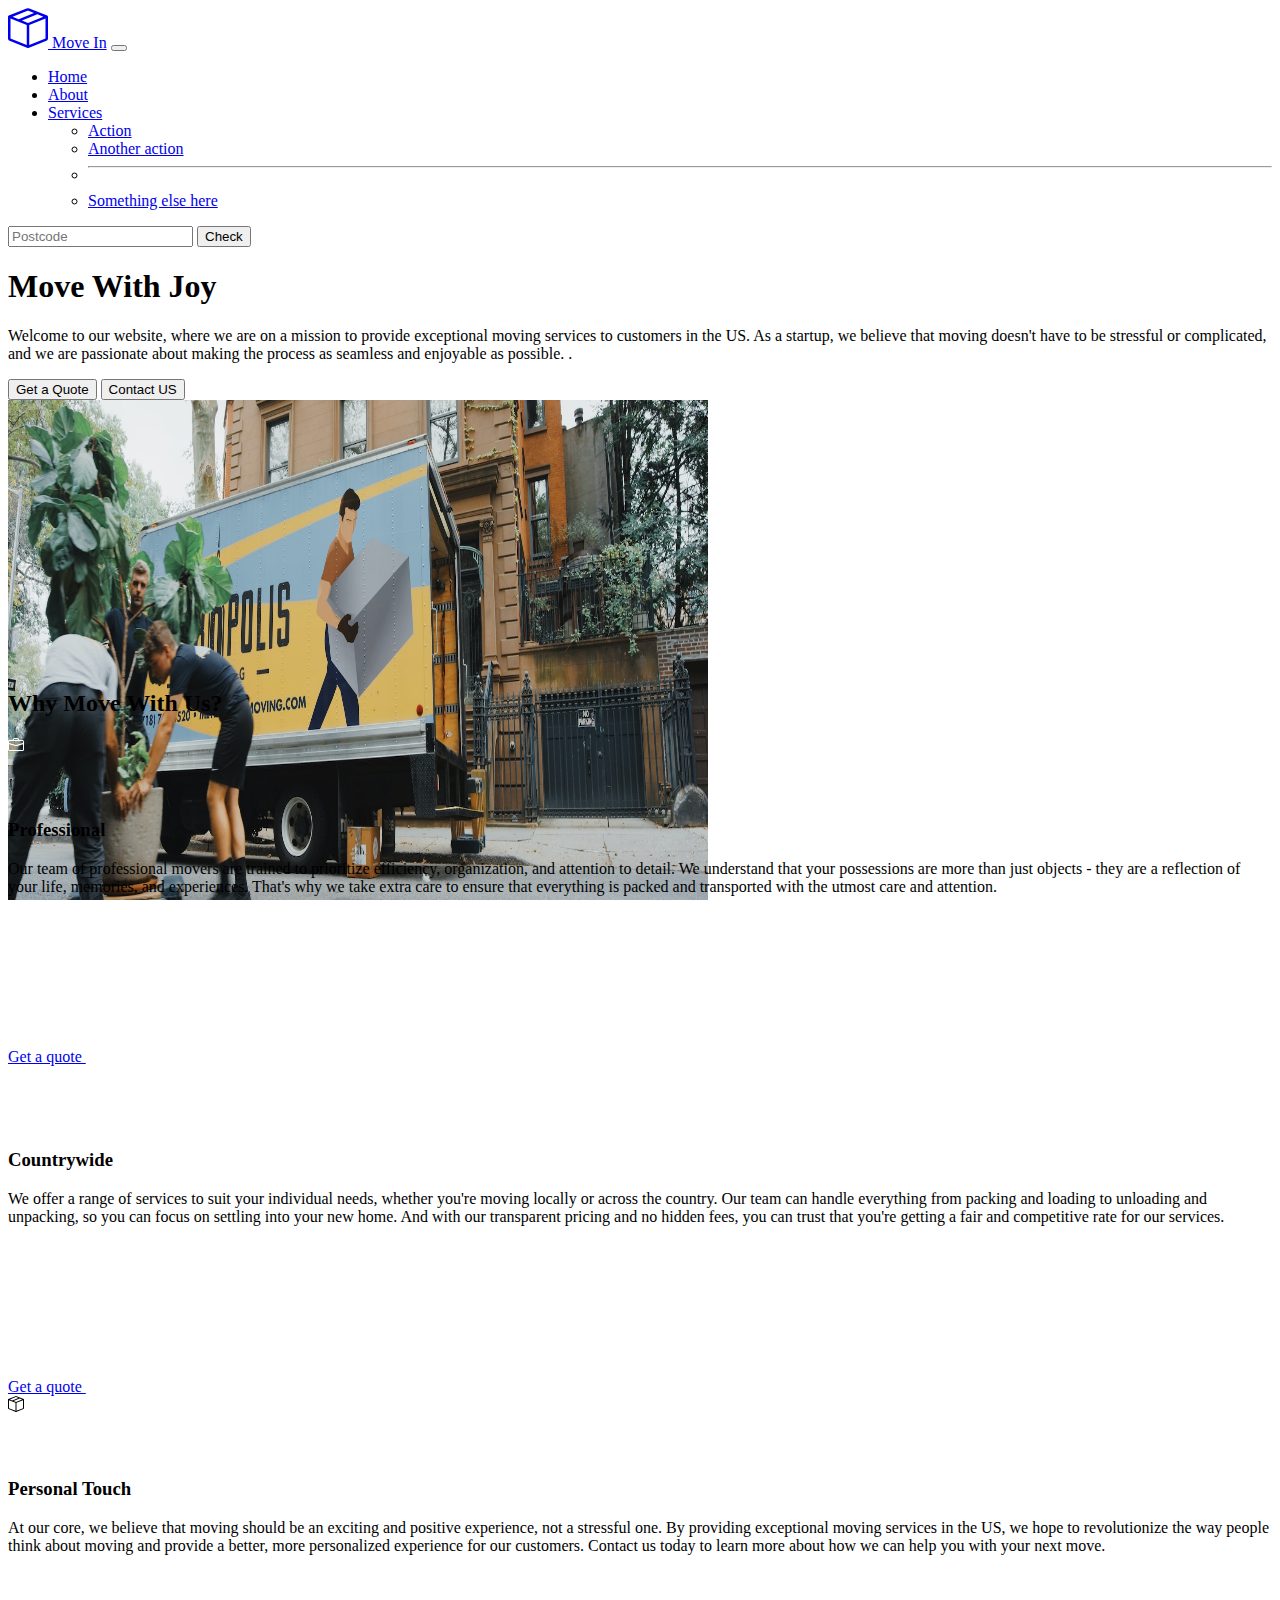
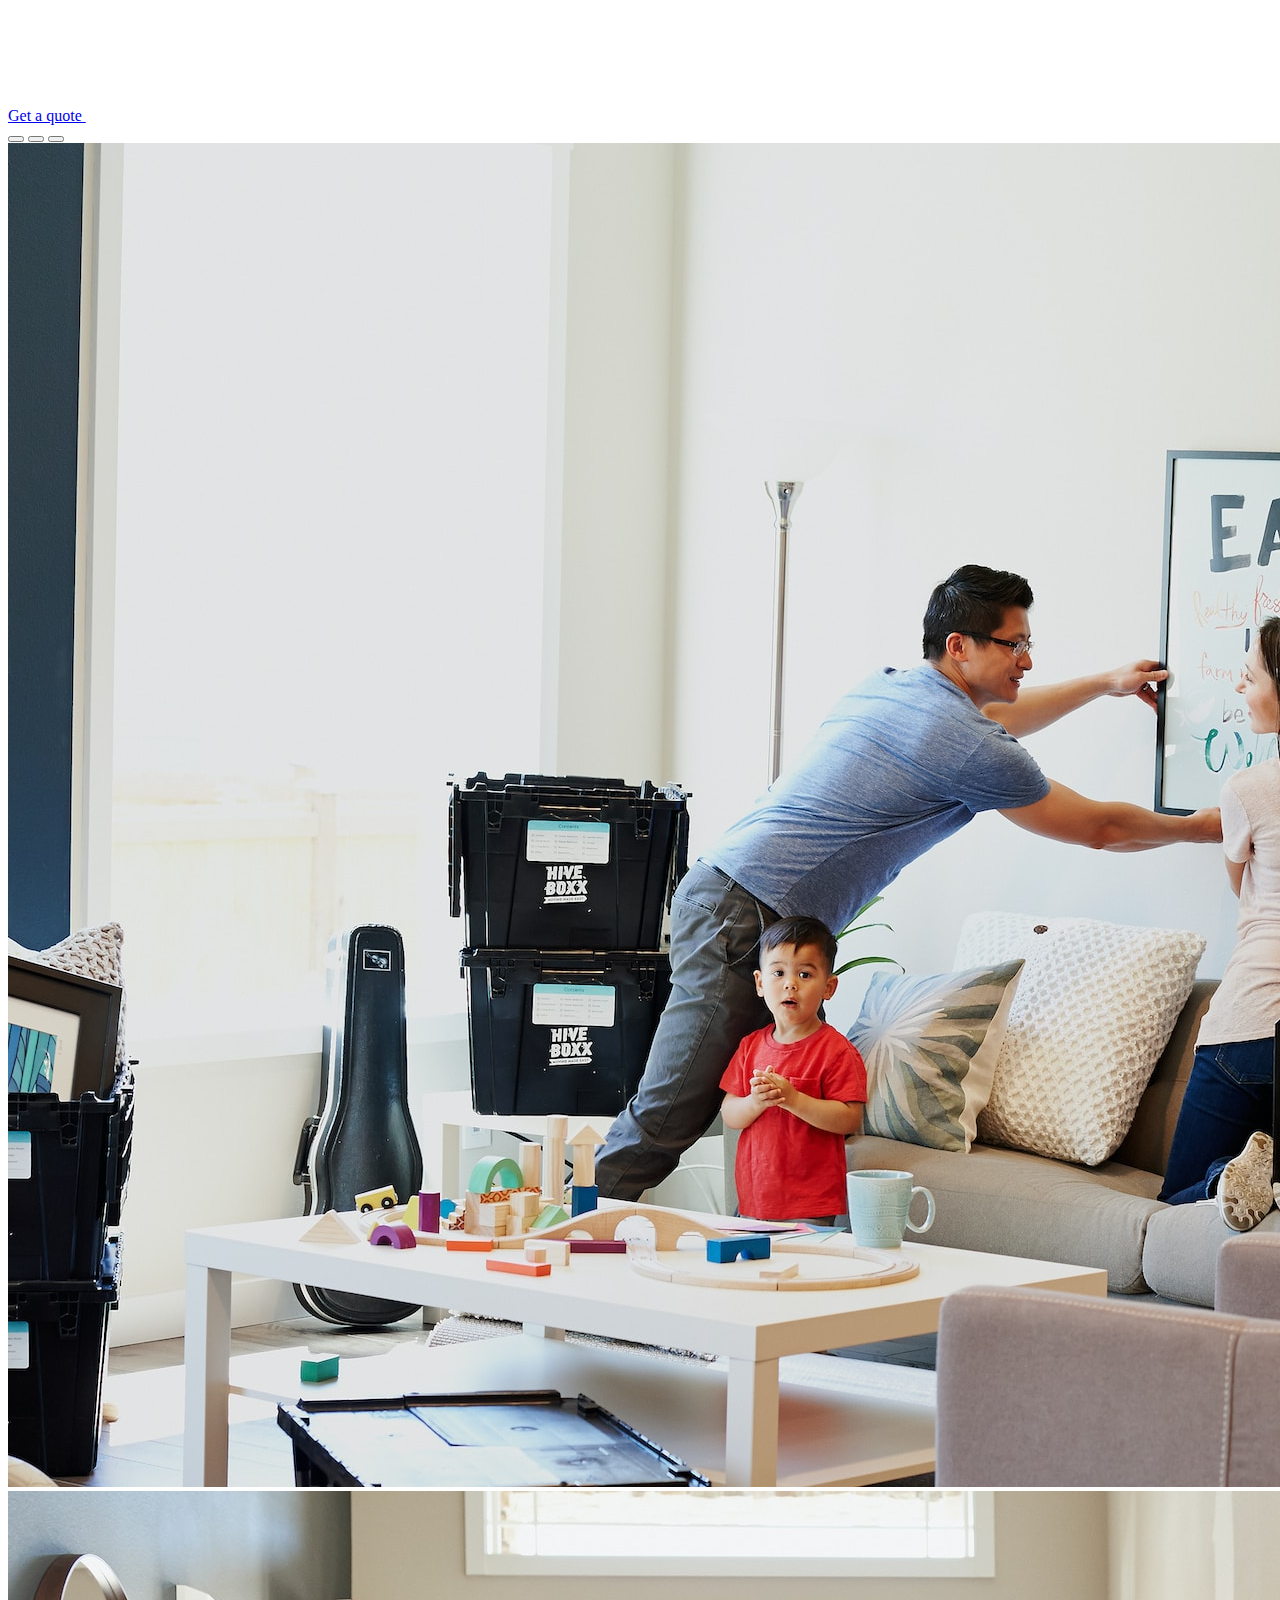
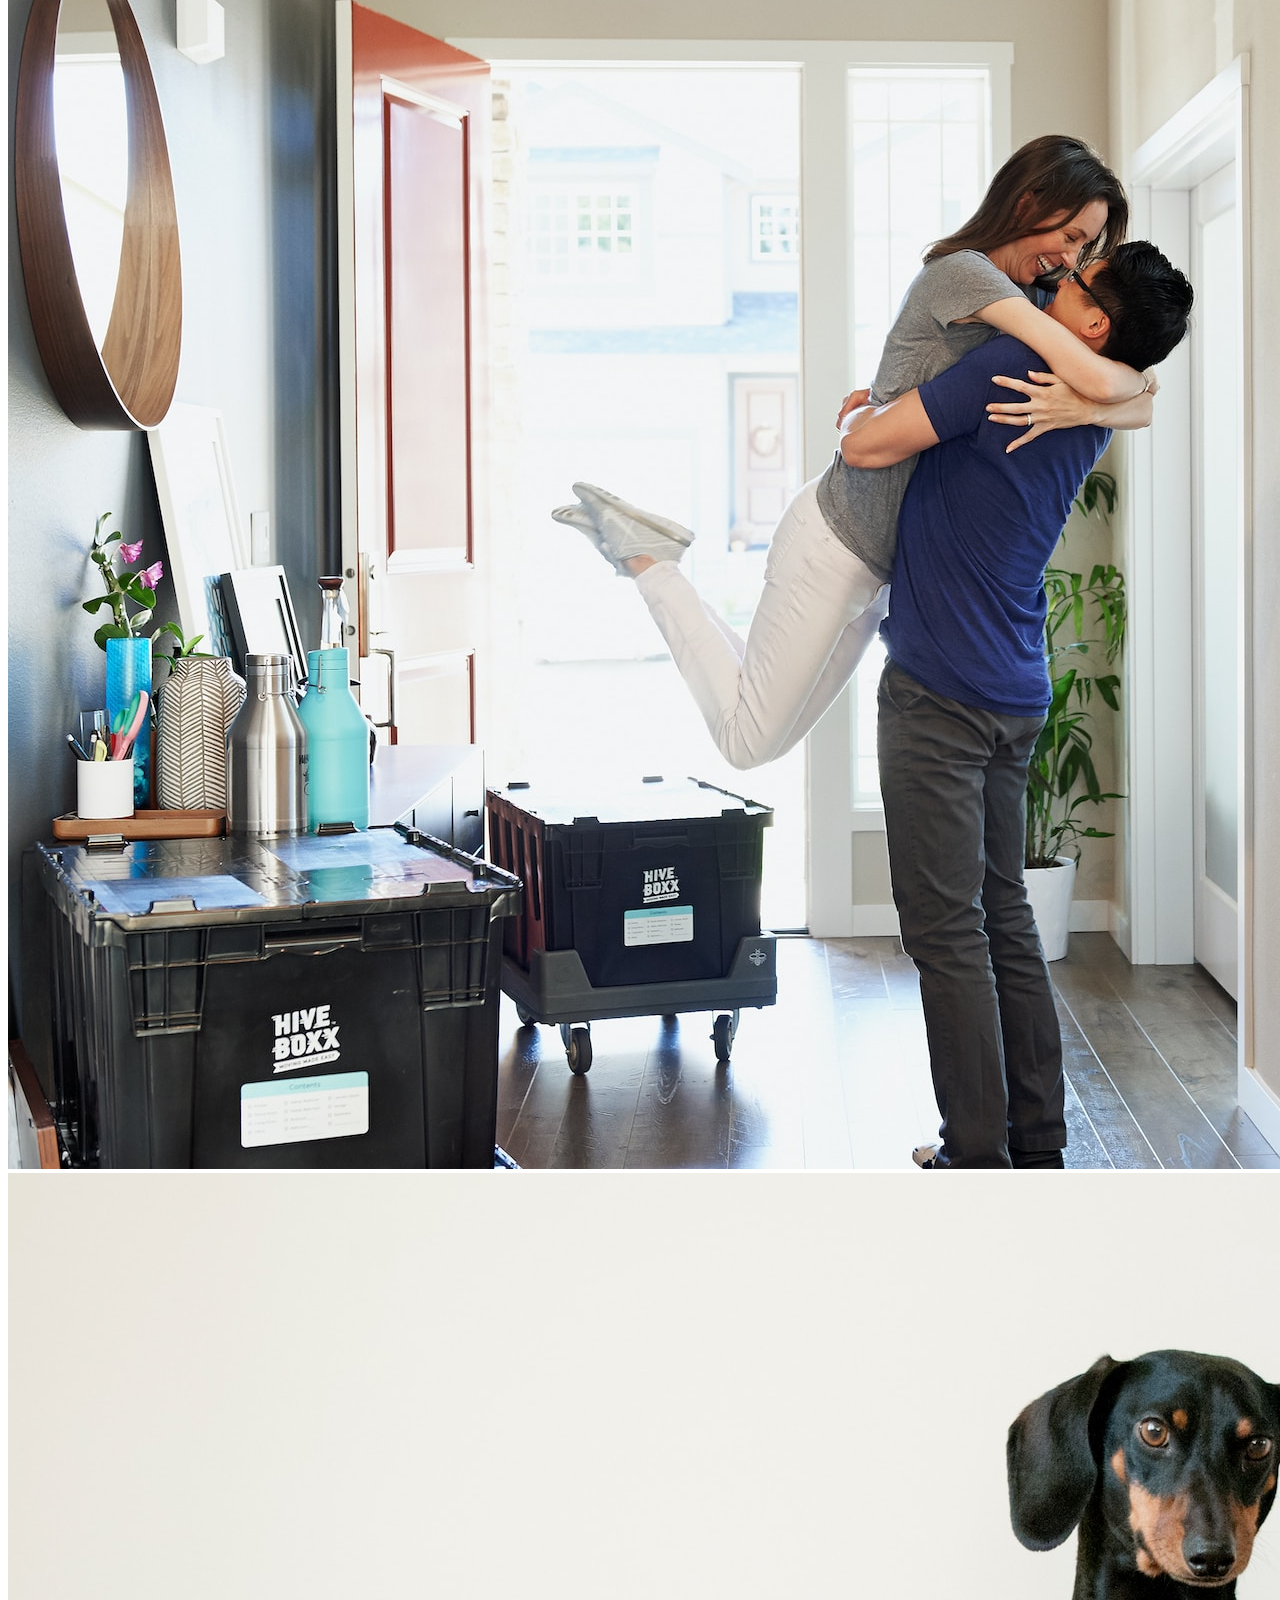
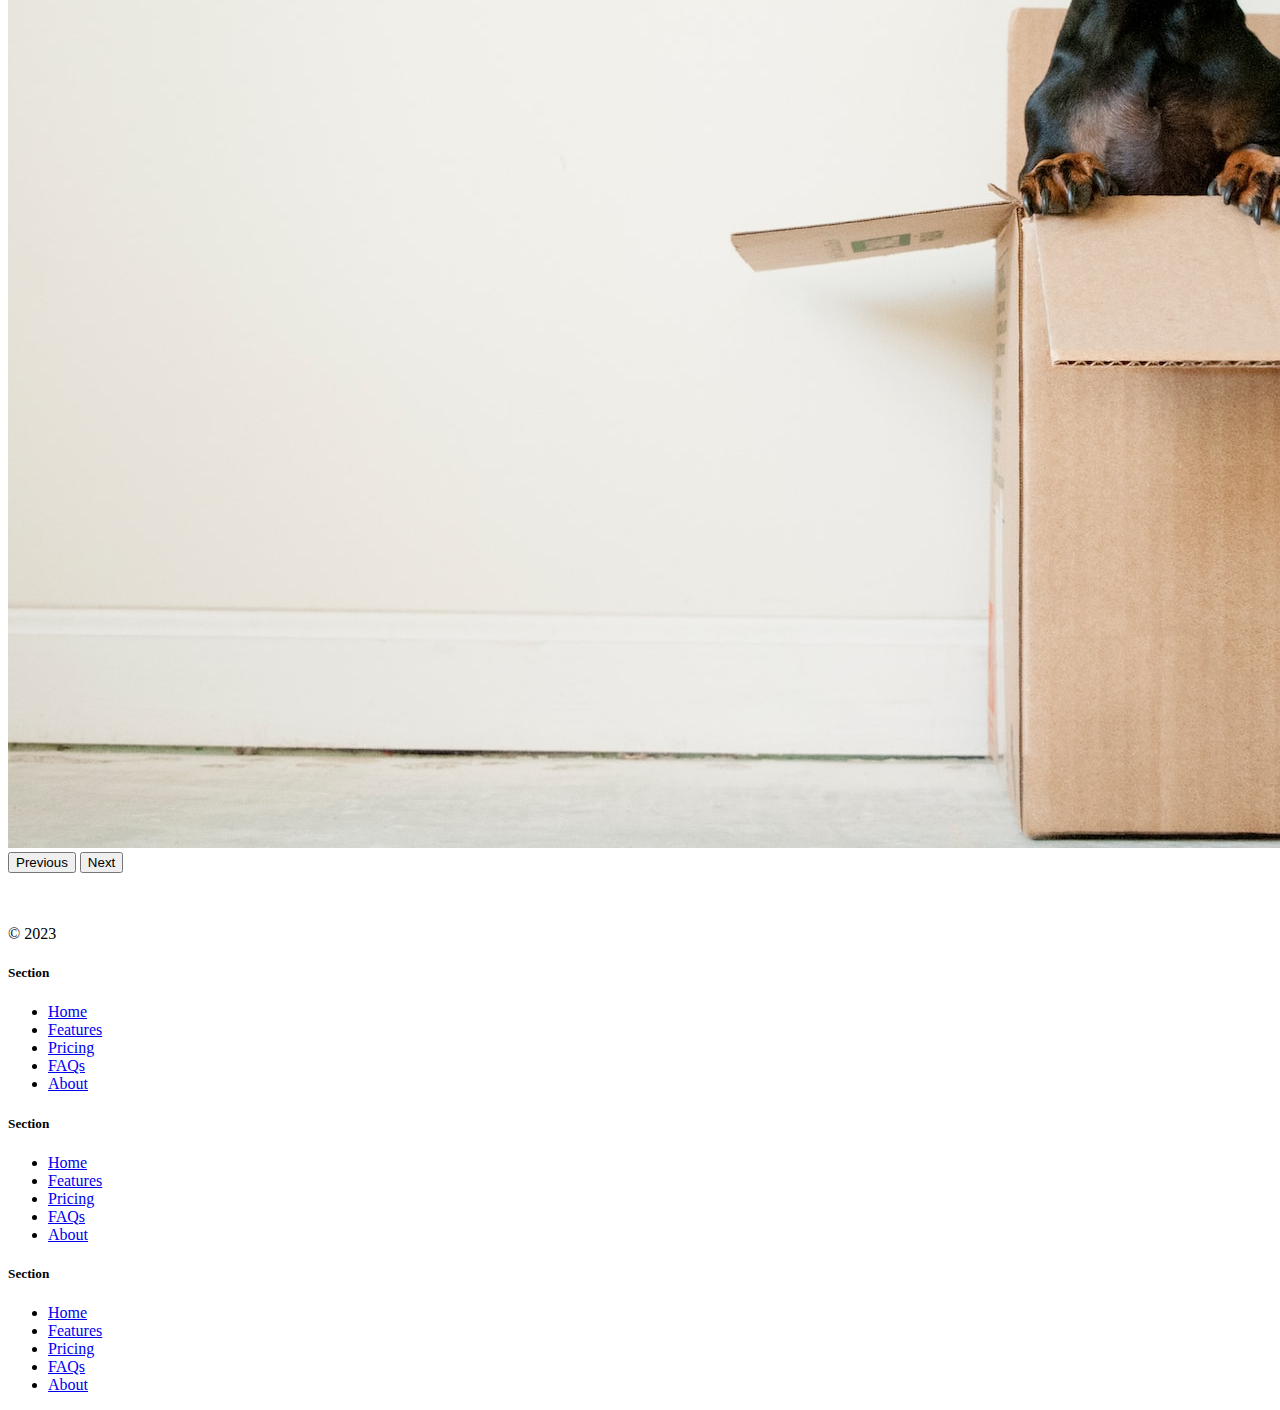
<file: Bootstarp_websiste-main/index.html>
<!DOCTYPE html>
<html lang="en">

<head>
  <meta charset="UTF-8">
  <meta name="viewport" content="width=device-width, initial-scale=1.0">
  <title>Bootstrap Components</title>
  <link href="https://cdn.jsdelivr.net/npm/bootstrap@5.3.0-alpha2/dist/css/bootstrap.min.css" rel="stylesheet"
    integrity="sha384-aFq/bzH65dt+w6FI2ooMVUpc+21e0SRygnTpmBvdBgSdnuTN7QbdgL+OapgHtvPp" crossorigin="anonymous">
  <style>
    .feature-icon {
  width: 4rem;
  height: 4rem;
  border-radius: .75rem;
}

  </style>
</head>

<body>
  <nav class="navbar navbar-expand-lg bg-body-tertiary">
    <div class="container-fluid">
      <a class="navbar-brand" href="#"><svg xmlns="http://www.w3.org/2000/svg" width="40" height="40" fill="currentColor" class="bi bi-box-seam" viewBox="0 0 16 16">
        <path d="M8.186 1.113a.5.5 0 0 0-.372 0L1.846 3.5l2.404.961L10.404 2l-2.218-.887zm3.564 1.426L5.596 5 8 5.961 14.154 3.5l-2.404-.961zm3.25 1.7-6.5 2.6v7.922l6.5-2.6V4.24zM7.5 14.762V6.838L1 4.239v7.923l6.5 2.6zM7.443.184a1.5 1.5 0 0 1 1.114 0l7.129 2.852A.5.5 0 0 1 16 3.5v8.662a1 1 0 0 1-.629.928l-7.185 2.874a.5.5 0 0 1-.372 0L.63 13.09a1 1 0 0 1-.63-.928V3.5a.5.5 0 0 1 .314-.464L7.443.184z"/>
      </svg> Move In</a>
      <button class="navbar-toggler" type="button" data-bs-toggle="collapse" data-bs-target="#navbarSupportedContent" aria-controls="navbarSupportedContent" aria-expanded="false" aria-label="Toggle navigation">
        <span class="navbar-toggler-icon"></span>
      </button>
      <div class="collapse navbar-collapse" id="navbarSupportedContent">
        <ul class="navbar-nav me-auto mb-2 mb-lg-0">
          <li class="nav-item">
            <a class="nav-link active" aria-current="page" href="#">Home</a>
          </li>
          <li class="nav-item">
            <a class="nav-link" href="#">About</a>
          </li>
          <li class="nav-item dropdown">
            <a class="nav-link dropdown-toggle" href="#" role="button" data-bs-toggle="dropdown" aria-expanded="false">
              Services
            </a>
            <ul class="dropdown-menu">
              <li><a class="dropdown-item" href="#">Action</a></li>
              <li><a class="dropdown-item" href="#">Another action</a></li>
              <li><hr class="dropdown-divider"></li>
              <li><a class="dropdown-item" href="#">Something else here</a></li>
            </ul>
          </li>
        </ul>
        <form class="d-flex" role="search">
          <input class="form-control me-2" type="search" placeholder="Postcode" aria-label="Search">
          <button class="btn btn-outline-success" type="submit">Check</button>
        </form>
      </div>
    </div>
  </nav>

  <div class="px-4 pt-5 my-5 text-center border-bottom">
    <h1 class="display-4 fw-bold text-body-emphasis">Move With Joy
    </h1>
    <div class="col-lg-6 mx-auto">
      <p class="lead mb-4">Welcome to our website, where we are on a mission to provide exceptional moving services to customers in the US. As a startup, we believe that moving doesn't have to be stressful or complicated, and we are passionate about making the process as seamless and enjoyable as possible.
        
       .</p>
      <div class="d-grid gap-2 d-sm-flex justify-content-sm-center mb-5">
        <button type="button" class="btn btn-primary btn-lg px-4 me-sm-3">Get a Quote</button>
        <button type="button" class="btn btn-outline-secondary btn-lg px-4"> Contact US</button>
      </div>
    </div>
    <div class="overflow-hidden" style="max-height: 30vh;">
      <div class="container px-5">
        <img src="moving-van.jpg" class="img-fluid border rounded-3 shadow-lg mb-4" alt="Example image" width="700" height="500" loading="lazy">
      </div>
    </div>
  </div>

  <div class="container px-4 py-5" id="featured-3">
    <h2 class="pb-2 border-bottom">Why Move With Us?</h2>
    <div class="row g-4 py-5 row-cols-1 row-cols-lg-3">
      <div class="feature col">
        <div class="feature-icon d-inline-flex align-items-center justify-content-center text-bg-primary bg-gradient fs-2 mb-3">
          <img src="briefcase.svg">
        </div>
        <h3 class="fs-2 text-body-emphasis">Professional</h3>
        <p>Our team of professional movers are trained to prioritize efficiency, organization, and attention to detail. We understand that your possessions are more than just objects - they are a reflection of your life, memories, and experiences. That's why we take extra care to ensure that everything is packed and transported with the utmost care and attention.
        </p>
        <a href="#" class="icon-link">
          Get a quote
          <svg class="bi"><use xlink:href="#chevron-right"></use></svg>
        </a>
      </div>
      <div class="feature col">
        <div class="feature-icon d-inline-flex align-items-center justify-content-center text-bg-primary bg-gradient fs-2 mb-3">
          <img src="bus-front.svg">
        </div>
        <h3 class="fs-2 text-body-emphasis">Countrywide </h3>
        <p>We offer a range of services to suit your individual needs, whether you're moving locally or across the country. Our team can handle everything from packing and loading to unloading and unpacking, so you can focus on settling into your new home. And with our transparent pricing and no hidden fees, you can trust that you're getting a fair and competitive rate for our services.
        </p>
        <a href="#" class="icon-link">
          Get a quote
          <svg class="bi"><use xlink:href="#chevron-right"></use></svg>
        </a>
      </div>
      <div class="feature col">
        <div class="feature-icon d-inline-flex align-items-center justify-content-center text-bg-primary bg-gradient fs-2 mb-3">
          <img src="box-seam.svg">
        </div>
        <h3 class="fs-2 text-body-emphasis">Personal Touch
        </h3>
        <p>At our core, we believe that moving should be an exciting and positive experience, not a stressful one. By providing exceptional moving services in the US, we hope to revolutionize the way people think about moving and provide a better, more personalized experience for our customers. Contact us today to learn more about how we can help you with your next move.
        </p>
        <a href="#" class="icon-link">
          Get a quote

          <svg class="bi"><use xlink:href="#chevron-right"></use></svg>
        </a>
      </div>
    </div>
  </div>
<div class="container">
  <div id="carouselExampleIndicators" class="carousel slide" col-lg-3 col-sm-6 col-md-6>
    <div class="carousel-indicators">
      <button type="button" data-bs-target="#carouselExampleIndicators" data-bs-slide-to="0" class="active" aria-current="true" aria-label="Slide 1"></button>
      <button type="button" data-bs-target="#carouselExampleIndicators" data-bs-slide-to="1" aria-label="Slide 2"></button>
      <button type="button" data-bs-target="#carouselExampleIndicators" data-bs-slide-to="2" aria-label="Slide 3"></button>
    </div>
    <div class="carousel-inner">
      <div class="carousel-item active">
        <img src="family.jpg" class="d-block w-100" alt="...">
      </div>
      <div class="carousel-item">
        <img src="couple.jpg" class="d-block w-100" alt="...">
      </div>
      <div class="carousel-item">
        <img src="dog.jpg" class="d-block w-100" alt="...">
      </div>
    </div>
    <button class="carousel-control-prev" type="button" data-bs-target="#carouselExampleIndicators" data-bs-slide="prev">
      <span class="carousel-control-prev-icon" aria-hidden="true"></span>
      <span class="visually-hidden">Previous</span>
    </button>
    <button class="carousel-control-next" type="button" data-bs-target="#carouselExampleIndicators" data-bs-slide="next">
      <span class="carousel-control-next-icon" aria-hidden="true"></span>
      <span class="visually-hidden">Next</span>
    </button>
  </div>
</div>

<div class="container">
  <footer class="row row-cols-1 row-cols-sm-2 row-cols-md-5 py-5 my-5 border-top">
    <div class="col mb-3">
      <a href="/" class="d-flex align-items-center mb-3 link-body-emphasis text-decoration-none">
        <svg class="bi me-2" width="40" height="32"><use xlink:href="#bootstrap"></use></svg>
      </a>
      <p class="text-body-secondary">© 2023</p>
    </div>

    <div class="col mb-3">

    </div>

    <div class="col mb-3">
      <h5>Section</h5>
      <ul class="nav flex-column">
        <li class="nav-item mb-2"><a href="#" class="nav-link p-0 text-body-secondary">Home</a></li>
        <li class="nav-item mb-2"><a href="#" class="nav-link p-0 text-body-secondary">Features</a></li>
        <li class="nav-item mb-2"><a href="#" class="nav-link p-0 text-body-secondary">Pricing</a></li>
        <li class="nav-item mb-2"><a href="#" class="nav-link p-0 text-body-secondary">FAQs</a></li>
        <li class="nav-item mb-2"><a href="#" class="nav-link p-0 text-body-secondary">About</a></li>
      </ul>
    </div>

    <div class="col mb-3">
      <h5>Section</h5>
      <ul class="nav flex-column">
        <li class="nav-item mb-2"><a href="#" class="nav-link p-0 text-body-secondary">Home</a></li>
        <li class="nav-item mb-2"><a href="#" class="nav-link p-0 text-body-secondary">Features</a></li>
        <li class="nav-item mb-2"><a href="#" class="nav-link p-0 text-body-secondary">Pricing</a></li>
        <li class="nav-item mb-2"><a href="#" class="nav-link p-0 text-body-secondary">FAQs</a></li>
        <li class="nav-item mb-2"><a href="#" class="nav-link p-0 text-body-secondary">About</a></li>
      </ul>
    </div>

    <div class="col mb-3">
      <h5>Section</h5>
      <ul class="nav flex-column">
        <li class="nav-item mb-2"><a href="#" class="nav-link p-0 text-body-secondary">Home</a></li>
        <li class="nav-item mb-2"><a href="#" class="nav-link p-0 text-body-secondary">Features</a></li>
        <li class="nav-item mb-2"><a href="#" class="nav-link p-0 text-body-secondary">Pricing</a></li>
        <li class="nav-item mb-2"><a href="#" class="nav-link p-0 text-body-secondary">FAQs</a></li>
        <li class="nav-item mb-2"><a href="#" class="nav-link p-0 text-body-secondary">About</a></li>
      </ul>
    </div>
  </footer>
</div>
  <script src="https://cdn.jsdelivr.net/npm/bootstrap@5.3.0/dist/js/bootstrap.bundle.min.js" integrity="sha384-geWF76RCwLtnZ8qwWowPQNguL3RmwHVBC9FhGdlKrxdiJJigb/j/68SIy3Te4Bkz" crossorigin="anonymous"></script>
</body>

</html>
</file>
